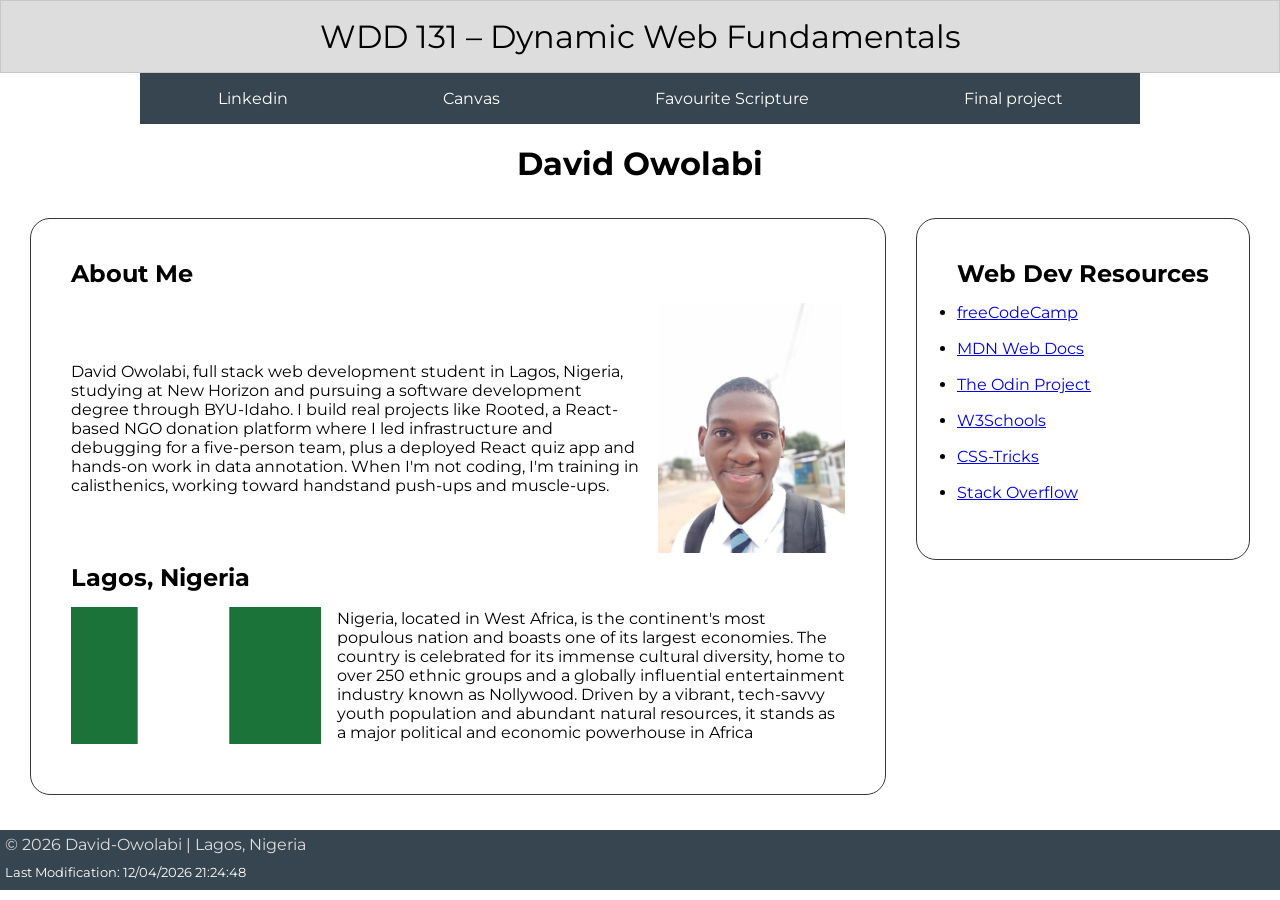
<file: index.html>
<!doctype html>
<html lang="en">
  <head>
    <meta charset="UTF-8" />
    <meta name="viewport" content="width=device-width, initial-scale=1.0" />
    <meta
      name="description"
      content="WDD 131 – Dynamic Web Fundamentals | David Owolabi| This is a school profile webpage of David Owolabi"
    />
    <meta name="author" content="David Owolabi" />
    <link rel="stylesheet" href="styles/base.css" />
    <link rel="preconnect" href="https://fonts.googleapis.com" />
    <link rel="preconnect" href="https://fonts.gstatic.com" crossorigin />
    <link
      href="https://fonts.googleapis.com/css2?family=Montserrat&display=swap"
      rel="stylesheet"
    />
    <title>WDD 131 – Dynamic Web Fundamentals | David Owolabi</title>
    <script src="scripts/getdates.js" defer></script>
  </head>
  <body>
    <header>
      <span id="course-title">WDD 131 – Dynamic Web Fundamentals</span>
      <nav>
        <ul>
          <li><a href="www.linkedin.com/in/davidowolabi2">Linkedin</a></li>
          <li><a href="https://byupw.instructure.com/.">Canvas</a></li>
          <li>
            <a
              href="https://www.churchofjesuschrist.org/study/scriptures/nt/philip/4?lang=eng&id=p19#p19"
              >Favourite Scripture</a
            >
          </li>
          <li><a href="#">Final project</a></li>
        </ul>
      </nav>
    </header>
    <main>
      <h1>David Owolabi</h1>
      <div class="container">
        <section class="card about-me">
          <h2>About Me</h2>
          <div class="about-me-container">
            <p>
              David Owolabi, full stack web development student in Lagos,
              Nigeria, studying at New Horizon and pursuing a software
              development degree through BYU-Idaho. I build real projects like
              Rooted, a React-based NGO donation platform where I led
              infrastructure and debugging for a five-person team, plus a
              deployed React quiz app and hands-on work in data annotation. When
              I'm not coding, I'm training in calisthenics, working toward
              handstand push-ups and muscle-ups.
            </p>
            <img
              src="images/profile-image.webp"
              alt="an image of a young man"
              height="250"
            />
          </div>
          <h2>Lagos, Nigeria</h2>
          <div class="about-me-container">
          <img
            src="images/nigeria-flag.png"
            alt="an image of the nigeria-flag"
            width="250"
          />
          <p>
            Nigeria, located in West Africa, is the continent's most populous
            nation and boasts one of its largest economies. The country is
            celebrated for its immense cultural diversity, home to over 250
            ethnic groups and a globally influential entertainment industry
            known as Nollywood. Driven by a vibrant, tech-savvy youth population
            and abundant natural resources, it stands as a major political and
            economic powerhouse in Africa
          </p>
          </div>
        </section>
        <section class="card resources">
          <h2>Web Dev Resources</h2>
          <ul>
            <li><a href="freecodecamp.org">freeCodeCamp</a></li>
            <li><a href="mozilla.org">MDN Web Docs</a></li>
            <li><a href="theodinproject.com">The Odin Project</a></li>
            <li><a href="w3schools.com">W3Schools</a></li>
            <li><a href="https://css-tricks.com">CSS-Tricks</a></li>
            <li><a href="https://stackoverflow.com">Stack Overflow</a></li>
          </ul>
        </section>
      </div>
    </main>
    <footer>
      <p>
        <span id="current-year"></span>
        David-Owolabi | Lagos, Nigeria
      </p>
      <p id="lastModified"></p>
    </footer>
  </body>
</html>
</file>
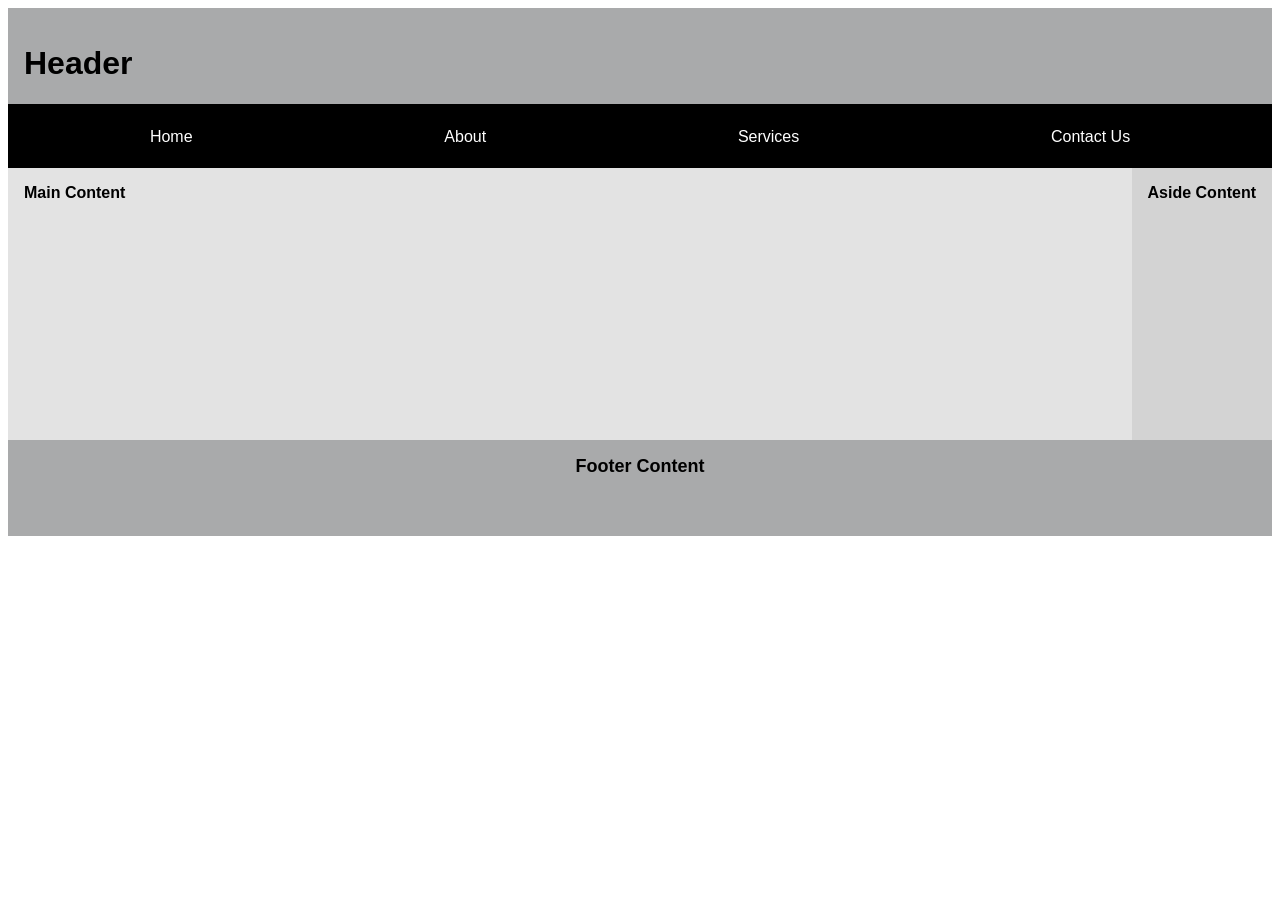
<file: holygrail.html>
<!DOCTYPE html>
<html lang="en">
<head>
    <meta charset="UTF-8">
    <meta name="viewport" content="width=device-width, initial-scale=1.0">
    <title>Document</title>
    <link rel="stylesheet" href="holygrail.css">
</head>
<body>
   <header>
    <h1>Header</h1>
   </header>
   <nav>
    <ul>
        <li>Home</li>
        <li>About</li>
        <li>Services</li>
        <li>Contact Us</li>
    </ul>
   </nav>
   <main>
    <h2>Main Content</h2>
   </main>
   <aside>
    <h2>Aside Content</h2>
   </aside>
   <footer>
    <h2>Footer Content</h2>
   </footer>
</body>
</html>
</file>
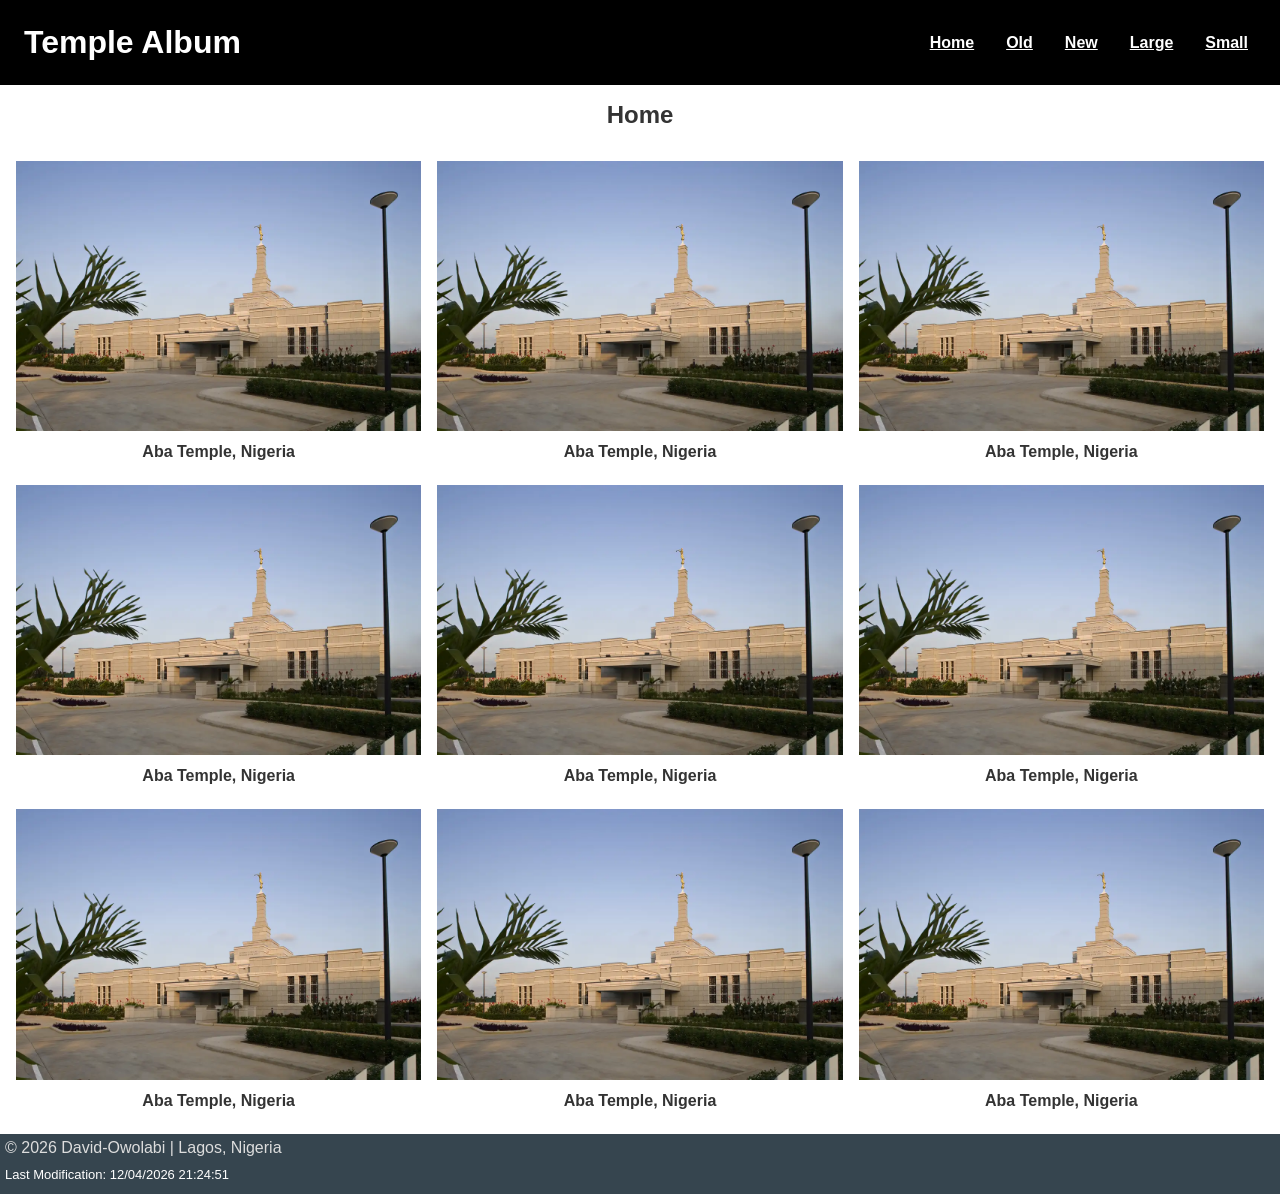
<file: temples.html>
<!doctype html>
<html lang="en">
  <head>
    <meta charset="UTF-8" />
    <meta name="viewport" content="width=device-width, initial-scale=1.0" />
    <meta
      name="description"
      content="WDD 131 – Dynamic Web Fundamentals | David Owolabi| This is a temple album project of week 2"
    />
    <meta name="author" content="David Owolabi" />
    <link rel="stylesheet" href="styles/temples.css" />
    <link rel="stylesheet" href="styles/temples-large.css" />
    <link rel="preconnect" href="https://fonts.googleapis.com" />
    <link rel="preconnect" href="https://fonts.gstatic.com" crossorigin />
    <link
      href="https://fonts.googleapis.com/css2?family=Montserrat&display=swap"
      rel="stylesheet"
    />
    <script src="scripts/temples.js" defer></script>
    <script src="scripts/getdates.js" defer></script>
    <title>WDD 131 – Dynamic Web Fundamentals | David Owolabi | Temple Album</title>
  </head>
  <body>
    <header>
      <h1>Temple Album</h1>

      <button id="menu" aria-label="Menu"></button>
      <nav>
        <ul>
          <li><a href="#">Home</a></li>
          <li><a href="#">Old</a></li>
          <li><a href="#">New</a></li>
          <li><a href="#">Large</a></li>
          <li><a href="#">Small</a></li>
        </ul>
      </nav>
    </header>

    <main>
      <h2>Home</h2>

      <div class="temples">
        <figure>
          <img
            src="images/temple-image.webp"
            alt="Aba Temple, Nigeria"
          />
          <figcaption>Aba Temple, Nigeria</figcaption>
        </figure>
        <figure>
          <img
            src="images/temple-image.webp"
            alt="Aba Temple, Nigeria"
          />
          <figcaption>Aba Temple, Nigeria</figcaption>
        </figure>
        <figure>
          <img
            src="images/temple-image.webp"
            alt="Aba Temple, Nigeria"
          />
          <figcaption>Aba Temple, Nigeria</figcaption>
        </figure>
        <figure>
          <img
            src="images/temple-image.webp"
            alt="Aba Temple, Nigeria"
          />
          <figcaption>Aba Temple, Nigeria</figcaption>
        </figure>
        <figure>
          <img
            src="images/temple-image.webp"
            alt="Aba Temple, Nigeria"
          />
          <figcaption>Aba Temple, Nigeria</figcaption>
        </figure>
        <figure>
          <img
            src="images/temple-image.webp"
            alt="Aba Temple, Nigeria"
          />
          <figcaption>Aba Temple, Nigeria</figcaption>
        </figure>
        <figure>
          <img
            src="images/temple-image.webp"
            alt="Aba Temple, Nigeria"
          />
          <figcaption>Aba Temple, Nigeria</figcaption>
        </figure>
        <figure>
          <img
            src="images/temple-image.webp"
            alt="Aba Temple, Nigeria"
          />
          <figcaption>Aba Temple, Nigeria</figcaption>
        </figure>
        <figure>
          <img
            src="images/temple-image.webp"
            alt="Aba Temple, Nigeria"
          />
          <figcaption>Aba Temple, Nigeria</figcaption>
        </figure>
      </div>
    </main>

    <footer>
      <p>
        <span id="current-year"></span>
        David-Owolabi | Lagos, Nigeria
      </p>
      <p id="lastModified"></p>
    </footer>
  </body>
</html>
</file>
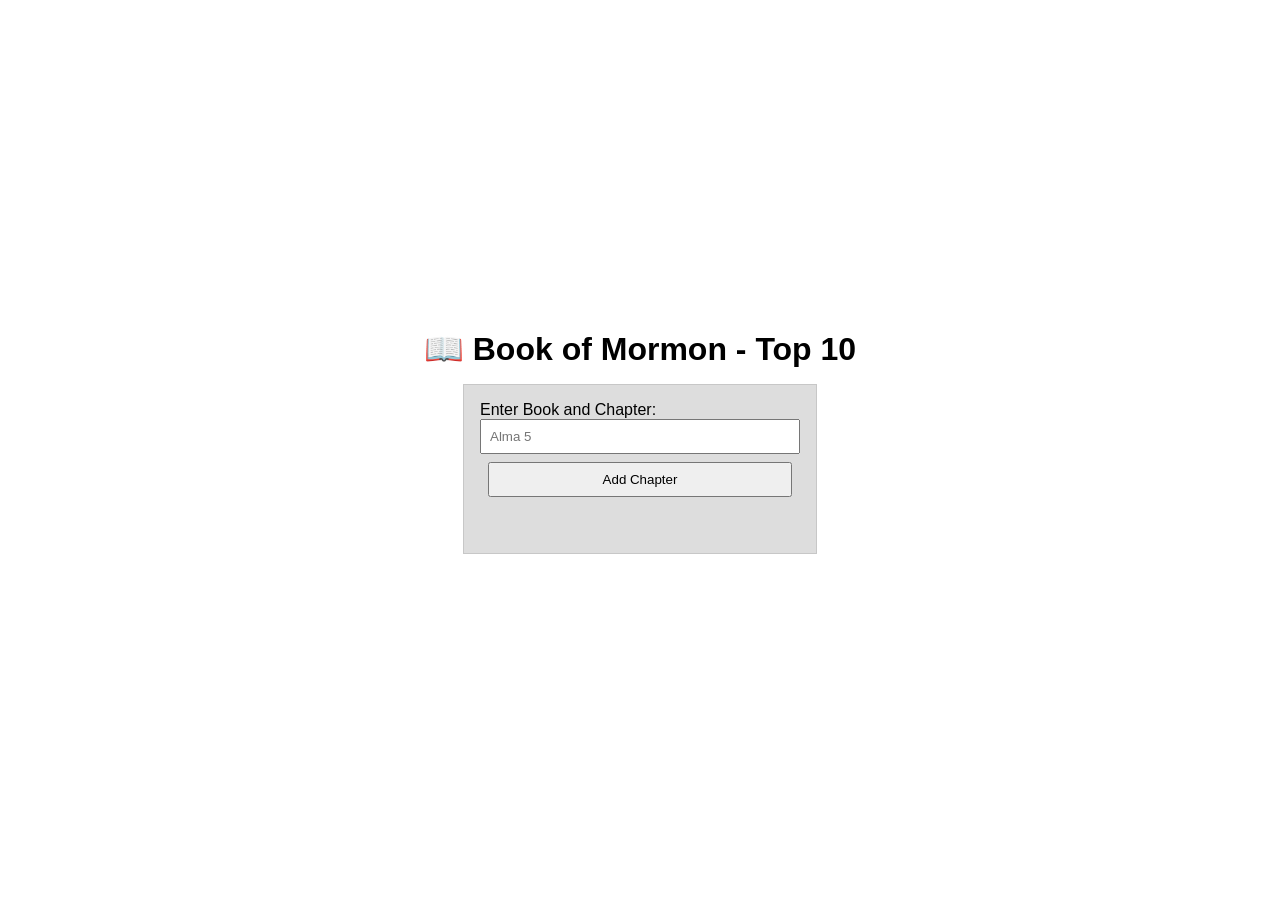
<file: week 2/bom.html>
<!doctype html>
<html lang="en">
  <head>
    <meta charset="UTF-8" />
    <meta name="viewport" content="width=device-width, initial-scale=1.0" />
    <meta name="description" content="This is Book of Mormon app" />
    <meta name="author" content="David Owolabi" />
    <link rel="preconnect" href="https://fonts.googleapis.com" />
    <link rel="preconnect" href="https://fonts.gstatic.com" crossorigin />
    <link
      href="https://fonts.googleapis.com/css2?family=Roboto&display=swap"
      rel="stylesheet"
    />
    <link rel="stylesheet" href="styles/bom.css">
    <script src="scripts/bom.js" defer></script>
    <title>Book of Mormon App</title>
  </head>
  <body>
    <h1>📖 Book of Mormon - Top 10</h1>
    <main>
      <label for="favchap">Enter Book and Chapter: </label>
      <input type="text" id="favchap" placeholder="Alma 5" />
      <button type="submit">Add Chapter</button>
      <ul id="list"></ul>
    </main>
  </body>
</html>
</file>
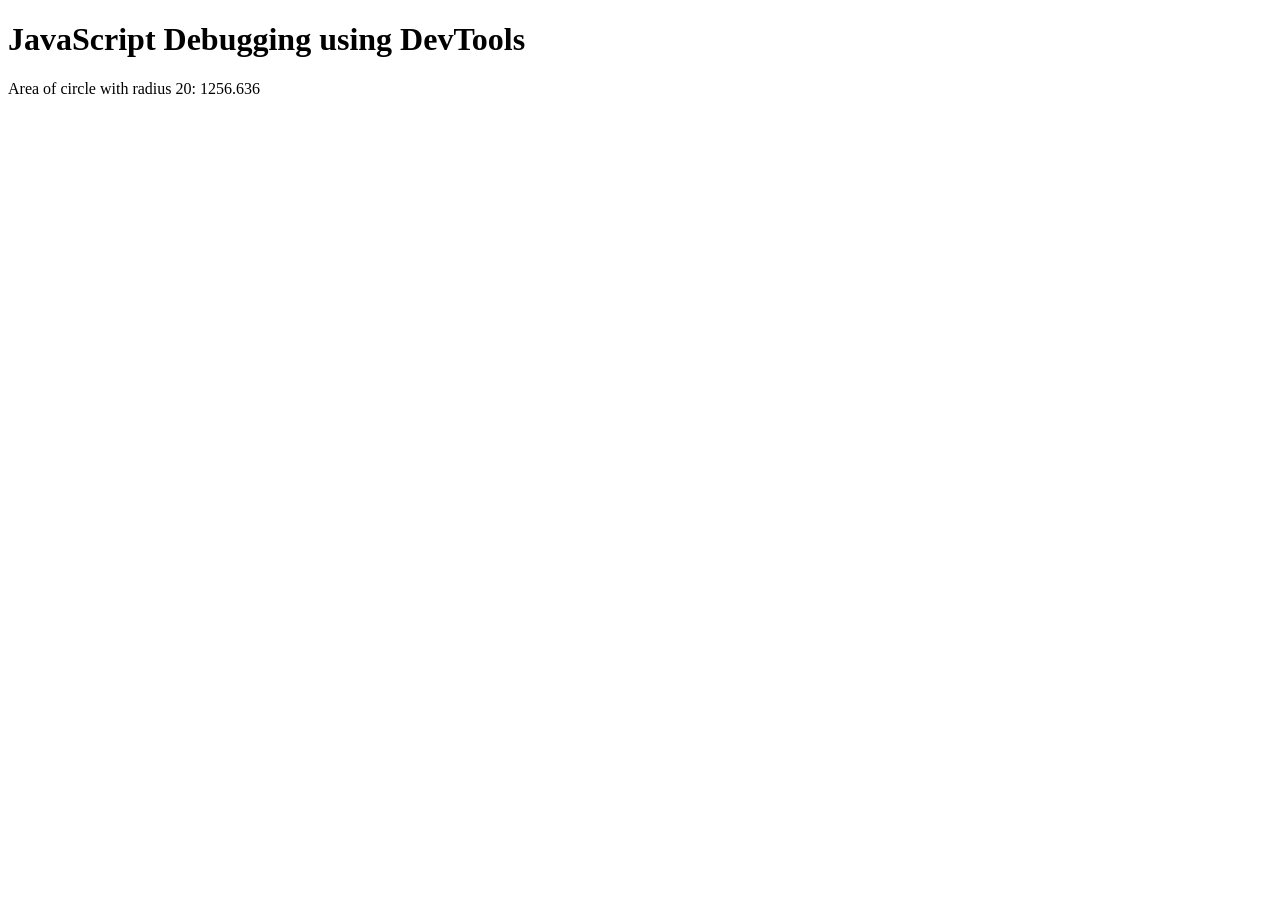
<file: week 2/debugging.html>
<!doctype html>
<html lang="en">
  <head>
    <meta charset="UTF-8" />
    <meta name="viewport" content="width=device-width, initial-scale=1.0" />
    <script src="scripts/debugging.js" defer></script>
    <title>Document</title>
  </head>
  <body>
    <h1>JavaScript Debugging using DevTools</h1>
    <p>
      Area of circle with radius <span id="radius"></span>:
      <span id="area"></span>
    </p>
  </body>
</html>
</file>
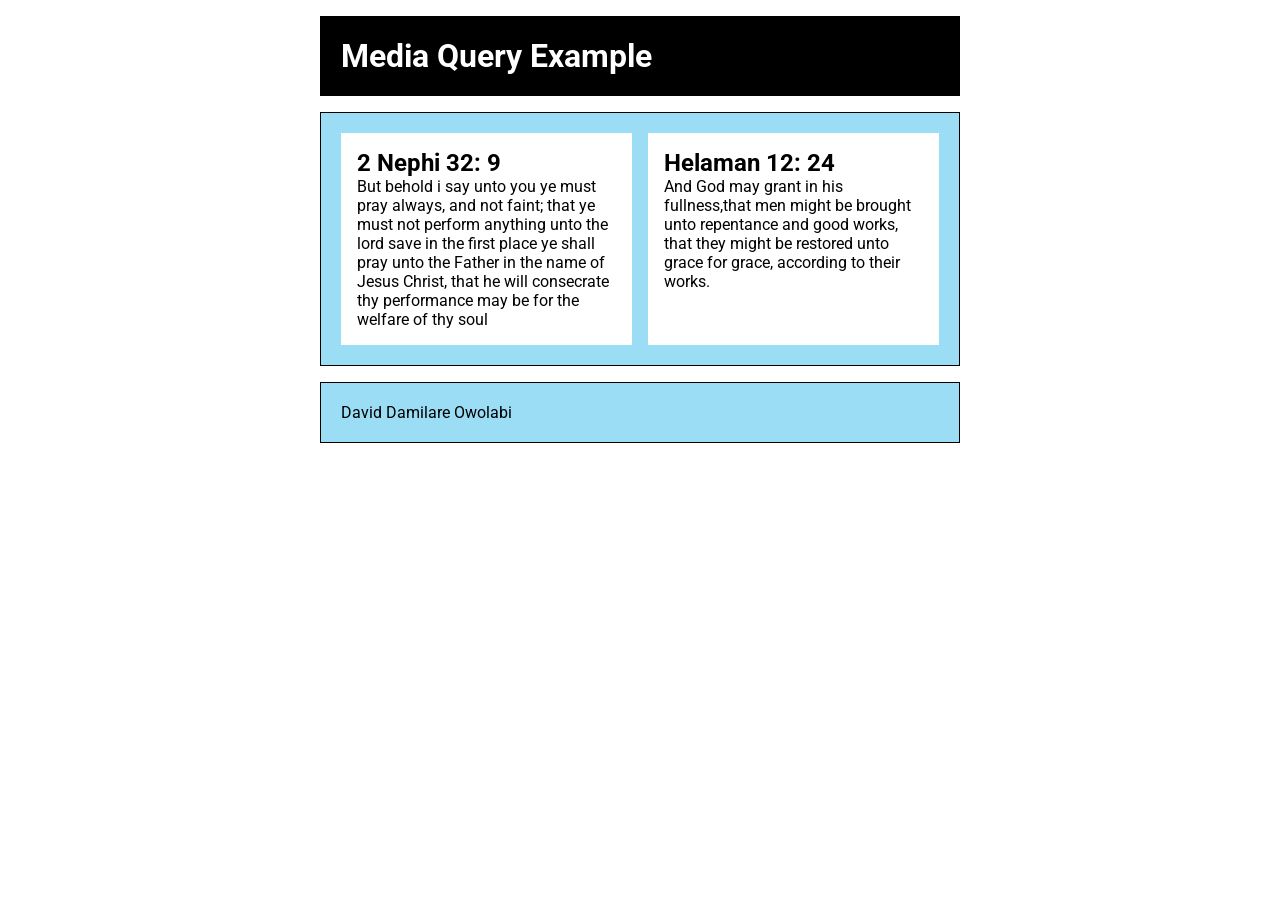
<file: week 2/media-query.html>
<!doctype html>
<html lang="en">
  <head>
    <meta charset="UTF-8" />
    <meta name="viewport" content="width=device-width, initial-scale=1.0" />
    <meta name="description" content="Media Query Learning Example Page" />
    <meta name="author" content="David Owolabi" />
    <link rel="preconnect" href="https://fonts.googleapis.com" />
    <link rel="preconnect" href="https://fonts.gstatic.com" crossorigin />
    <link
      href="https://fonts.googleapis.com/css2?family=Roboto&display=swap"
      rel="stylesheet"
    />
    <link rel="stylesheet" href="styles/media-query.css" />
    <link rel="stylesheet" href="styles/media-query-large.css" />
    <title>WDD131 - Media Query Example</title>
  </head>
  <body>
    <header>
      <h1>Media Query Example</h1>
    </header>

    <main>
      <section>
        <h2>2 Nephi 32: 9</h2>
        <p>But behold i say unto you ye must pray always, and not faint; that ye must not perform anything unto the lord save in the first place ye shall pray unto the Father in the name of Jesus Christ, that he will consecrate thy performance may be for the welfare of thy soul</p>
      </section>
      <section>
        <h2>Helaman 12: 24</h2>
        <p>And God may grant in his fullness,that men might be brought unto repentance and good works, that they might be restored unto grace for grace, according to their works.</p>
      </section>
    </main>
    
    <footer>
      <p>David Damilare Owolabi</p>
    </footer>
  </body>
</html>
</file>
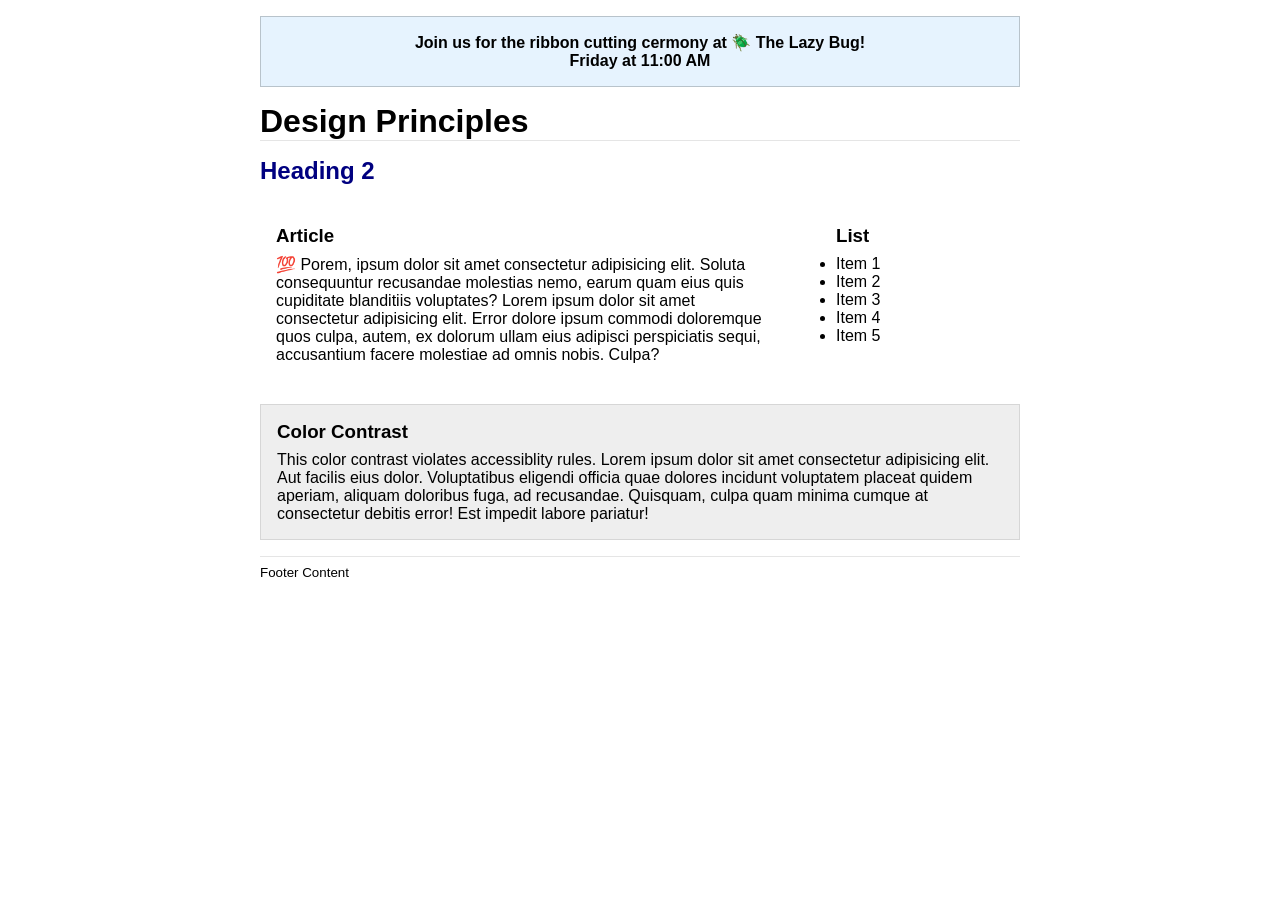
<file: week 3/design.html>
<!doctype html>
<html lang="en">
  <head>
    <meta charset="UTF-8" />
    <meta name="viewport" content="width=device-width, initial-scale=1.0" />
    <link rel="stylesheet" href="styles/design.css" />
    <title>Document</title>
  </head>
  <body>
    <header>
      <div class="banner">
        Join us for the ribbon cutting cermony at 🪲 The Lazy Bug!<br />Friday
        at 11:00 AM
      </div>
      <h1>Design Principles</h1>
    </header>
    <main>
      <h2>Heading 2</h2>
      <section>
        <h3>Article</h3>
        <article>
          <p>
            💯 Porem, ipsum dolor sit amet consectetur adipisicing elit. Soluta
            consequuntur recusandae molestias nemo, earum quam eius quis
            cupiditate blanditiis voluptates? Lorem ipsum dolor sit amet
            consectetur adipisicing elit. Error dolore ipsum commodi doloremque
            quos culpa, autem, ex dolorum ullam eius adipisci perspiciatis
            sequi, accusantium facere molestiae ad omnis nobis. Culpa?
          </p>
        </article>
      </section>
      <section>
        <h3>List</h3>
        <ul>
          <li>Item 1</li>
          <li>Item 2</li>
          <li>Item 3</li>
          <li>Item 4</li>
          <li>Item 5</li>
        </ul>
      </section>
      <div class="callout">
        <h3>Color Contrast</h3>
        <p>
          This color contrast violates accessiblity rules. Lorem ipsum dolor sit
          amet consectetur adipisicing elit. Aut facilis eius dolor.
          Voluptatibus eligendi officia quae dolores incidunt voluptatem placeat
          quidem aperiam, aliquam doloribus fuga, ad recusandae. Quisquam, culpa
          quam minima cumque at consectetur debitis error! Est impedit labore
          pariatur!
        </p>
      </div>
    </main>
    <footer>Footer Content</footer>
  </body>
</html>
</file>
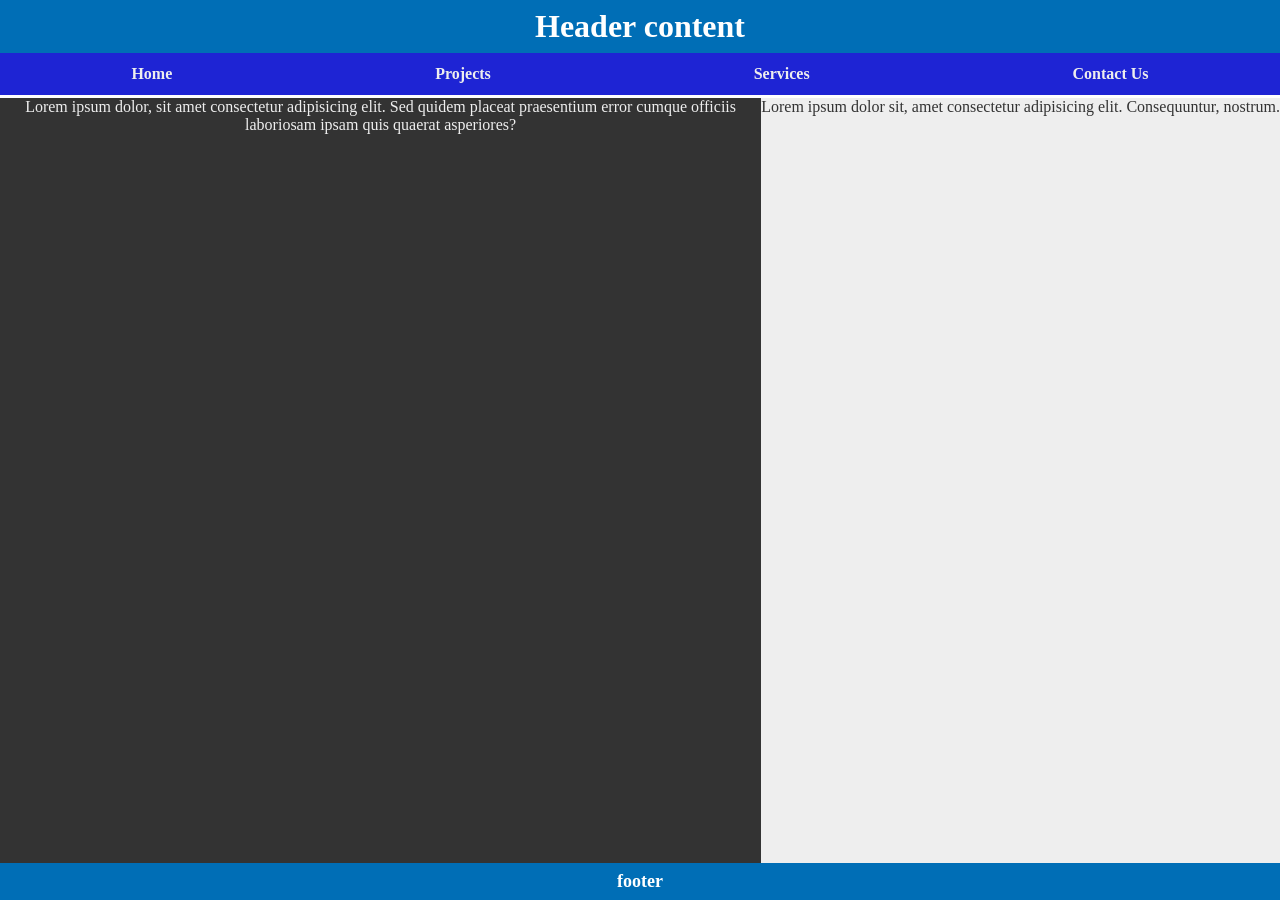
<file: week1/basic-layout.html>
<!doctype html>
<html lang="en">
  <head>
    <meta charset="UTF-8" />
    <meta name="viewport" content="width=device-width, initial-scale=1.0" />
    <link rel="stylesheet" href="styles/layout.css" />
    <title>David Owolabi | WDD 131</title>
  </head>
  <body>
    <header>
      <h1>Header content</h1>
      <nav>
        <ul>
          <li><a href="#">Home</a></li>
          <li><a href="#">Projects</a></li>
          <li><a href="#">Services</a></li>
          <li><a href="#">Contact Us</a></li>
        </ul>
      </nav>
    </header>

    <main>
      <p>
        Lorem ipsum dolor, sit amet consectetur adipisicing elit. Sed quidem
        placeat praesentium error cumque officiis laboriosam ipsam quis quaerat
        asperiores?
      </p>
    </main>
    <aside>
      <p>
        Lorem ipsum dolor sit, amet consectetur adipisicing elit. Consequuntur,
        nostrum.
      </p>
    </aside>

    <footer>
      <p>footer</p>
    </footer>
  </body>
</html>
</file>
<file: styles/base.css>
* {
  margin: 0;
  padding: 0;
  box-sizing: border-box;
}

body {
  font-family: "Montserrat", sans-serif;
}

header {
  font-size: 2rem;
}
#course-title {
  display: block;
  background-color: #ddd;
  padding: 1rem;
  border: 1px solid rgb(0 0 0 / 10%);
  text-align: center;
}

nav {
  background-color: #36454f;
  margin: 0 auto;
  max-width: 1000px;
}
nav ul {
  list-style-type: none;
  display: flex;
  justify-content: space-around;
}

nav a {
  display: block;
  color: white;
  text-align: center;
  padding: 1rem;
  text-decoration: none;
  font-size: medium;
}
nav a:hover {
  text-decoration: underline;
}

main {
  width: 100%;
  padding: 20px 15px;
}

h1 {
  text-align: center;
  margin-bottom: 20px;
}

h2 {
  margin-bottom: 15px;
}

.container {
  display: grid;
}

.card {
  border: 1px solid rgb(57, 56, 56);
  border-radius: 20px;
  margin: 15px;
  padding: 40px;
}

.about-me-container {
  display: flex;
  align-items: center;
  gap: 16px;
  margin-bottom: 10px;
}

.about-me {
  grid-row: 1/3;
}
.resources {
  grid-row: 1/2;
}
.resources ul li {
  margin-bottom: 17px;
}

footer {
  /* display: flex; */
  justify-items: center;
  background-color: #36454f;
  color: #ddd;
  height: 60px;
}

footer p {
  padding: 5px;
}

#lastModified {
  color: white;
  font-size: small;
}
</file>
<file: holygrail.css>
body{
    font-family: 'Helvetica Neue', Helvetica, Arial, sans-serif;
    display: grid;
    grid-template: auto 1fr auto / auto 1fr auto;
}
header{
    background-color: #a9aaab;
    padding: 1rem;
    text-align: left;
    grid-column: 1 / 4;
    height: 4rem;
}
nav{
    background-color: #000;
    padding: 1rem;
    grid-column: 1 / 4;
    height: 2rem;
}
ul{
    padding: 0;
    margin: 0;
    display: flex;
    justify-content: space-around;
}
ul li{
    list-style-type: none;
    padding: 0.5rem 0;
    color: #fff;
}
main{
    background-color: #e3e3e3;
    padding: 1rem;
    grid-column: 1 / 3;
    height: 15rem;
}
aside{
    background-color: #d3d3d3;
    padding: 1rem;
    grid-column: 3 / 4;
}
aside h2, main h2{
    margin-top: 0;
    font-size: medium;
}
footer{
    background-color: #a9aaab;
    padding: 1rem;
    text-align: center;
    grid-column: 1 / 4;
    height: 4rem;
}
footer h2{
    margin: 0;
    font-size: large;
}
</file>
<file: styles/temples.css>
* {
  margin: 0;
  padding: 0;
  box-sizing: border-box;
}

body {
  font-family: "Poppins", sans-serif;
  color: #333;
}

header {
  display: flex;
  justify-content: space-between;
  align-items: center;
  padding: 1.5rem;
  background-color: #000;
  color: #fff;
  flex-wrap: wrap;
}

nav {
  display: none;
  width: 100%;
  padding-top: 2rem;
}

nav ul {
  display: flex;
  flex-direction: column;
  gap: 1rem;
  list-style: none;
  padding: 0;
  align-items: center;
}

nav a {
  
  color: white;
  padding: 0.5rem;
  /* font-size: large; */
  font-weight: bold;
}

nav a:hover {
  color: #f9c74f;
}

nav.show {
  display: block;
}

h2 {
  text-align: center;
  margin: 1rem 0;
}

.temples {
  display: grid;
  grid-template-columns: 1fr;
  gap: 1rem;
  padding: 1rem;
}

img {
  max-width: 100%;
  height: auto;
}

figure {
  margin: 0;
}

figcaption {
  text-align: center;
  padding: 0.5rem;
  font-size: 1rem;
  font-weight: bold;
}

button {
  background: none;
  border: none;
  font-size: 2rem;
  cursor: pointer;
  color: #fff;
}

#menu::before {
  content: "☰";
}

#menu.open::before {
  content: "✕";
}

footer {
  /* display: flex; */
  justify-items: center;
  background-color: #36454f;
  color: #ddd;
  height: 60px;
}

footer p {
  padding: 5px;
}

#lastModified {
  color: white;
  font-size: small;
}
</file>
<file: styles/temples-large.css>
@media screen and (min-width: 640px) {
  .temples {
    grid-template-columns: 1fr 1fr 1fr;
    padding: 1rem;
  }

  nav {
    display: block;
    width: auto;
     padding-top: 0;
  }


  nav ul {
    display: flex;
    flex-direction: row;
    align-items: center;
    /* gap: 1rem; */
    list-style: none;
    /* padding: 0; */
  }

  nav a{
    /* text-decoration: none; */
    color: white;
    padding: 0.5rem;
  }

  nav a:hover{
    color: #f9c74f;
  }
  button {
    display: none;
  }
}
</file>
<file: week 2/styles/bom.css>
* {
	margin: 0;
	padding: 0;
}

body {
	height: 100vh;
	display: flex;
	flex-direction: column;
	align-items: center;
	justify-content: center;
	font-family: Acme, Arial, sans-serif;
}

h1 {
	font-size: 1.5rem;
}

main {
	margin: 1rem auto;
	border: 1px solid rgb(0 0 0 / 0.1);
	padding: 1rem;
	background-color: #ddd;
	display: flex;
	flex-direction: column;
}

input,
button {
	padding: 0.5rem;
}

button {
	margin: 0.5rem;
}

.delete {
	width: fit-content;
}

.input {
	display: flex;
	gap: 1rem;
}

.list {
	padding: 0.5rem;
}

ul {
	margin: 1rem;
	list-style: none;
}

li {
	display: flex;
	align-items: center;
	justify-content: space-between;
}

@media only screen and (min-width: 32.5em) {
	h1 {
		font-size: 2rem;
	}

	main {
		width: 320px;
	}
}
</file>
<file: week 2/styles/media-query.css>
* {
  margin: 0;
  padding: 0;
  box-sizing: border-box;
}

body {
  font-family: "Roboto", sans-serif;
}

header,
main,
footer {
  max-width: 640px;
  margin: 1rem auto;
  border: 0.5px solid black;
  padding: 20px;
  background-color: rgba(124, 211, 242, 0.769);
}

main {
  display: grid;
  grid-template-columns: 1fr;
  gap: 1rem;
}

section{
    background-color: #fff;
    padding: 1rem;
}
</file>
<file: week 2/styles/media-query-large.css>
@media screen and (min-width: 500px){
    header{
        background-color: black;
        color: white;
    }
    main{
        grid-template-columns: 1fr 1fr;
    }
}
</file>
<file: week 3/styles/design.css>
/* Universal Selector */
* {
	box-sizing: border-box;
	margin: 0;
	padding: 0;
}

/* HTML Element Selectors */
body {
	font-family: Roboto, helvetica, sans-serif;
	margin: 1rem;
}

header,
main,
footer {
	max-width: 760px;
	margin: 0 auto;
}

h1 {
	border-bottom: 1px solid rgb(0 0 0 / 0.1);
	margin: 1rem 0;
}

main {
	display: grid;
	grid-template-columns: 1fr 200px;
	grid-gap: 1.5rem;
}

section {
	padding: 1rem;
}

h2 {
	color: navy;
	grid-column: 1/3;
}

h3 {
	margin-bottom: 0.5rem;
}

footer {
	margin-top: 1rem;
	border-top: 1px solid rgb(0 0 0 / 0.1);
	padding: 0.5rem 0;
	font-size: smaller;
}

/* Class Selectors */
.banner {
	border: 1px solid rgb(0 0 0 / 0.2);
	padding: 1rem;
	background-color: rgb(230 243 254 / 1);
	font-weight: 700;
	word-break: break-word;
	text-align: center;
}

.callout {
	border: 1px solid rgb(0 0 0 / 0.1);
	color: #000;
	background-color: #eee;
	grid-column: 1/3;
	padding: 1rem;
}
</file>
<file: week1/styles/layout.css>
* {
  margin: 0;
  padding: 0;
  box-sizing: border-box;
}

body {
  display: grid;
  height: 100vh;
  grid-template: auto 1fr auto / auto 1fr auto;
}

header {
  grid-column: 1/4;
  margin-bottom: 0.2rem;
}

h1 {
  text-align: center;
  background-color: rgb(0 110 182 / 1);
  padding: 0.5rem;
  color: #fff;
}
main {
  grid-column: 1/3;
}

footer {
  grid-column: 1/4;
}

ul {
  list-style: none;
  display: flex;
  justify-content: space-around;
  background-color: rgb(30, 36, 212);
}
a {
  text-decoration: none;
  font-weight: 700;
  display: block;
  color: #eee;
  padding: 0.75rem;
  text-decoration: none;
  text-align: center;
}

main {
    background-color: #333;
    color: #eee;
    text-align: center;
}
aside {
    background-color: #eee;
    color: #333;
    text-align: center;
}

footer{
  text-align: center;
  background-color: rgb(0 110 182 / 1);
  padding: 0.5rem;
  color: #fff;
  font-weight: 600;
  font-size: large;
}
</file>
